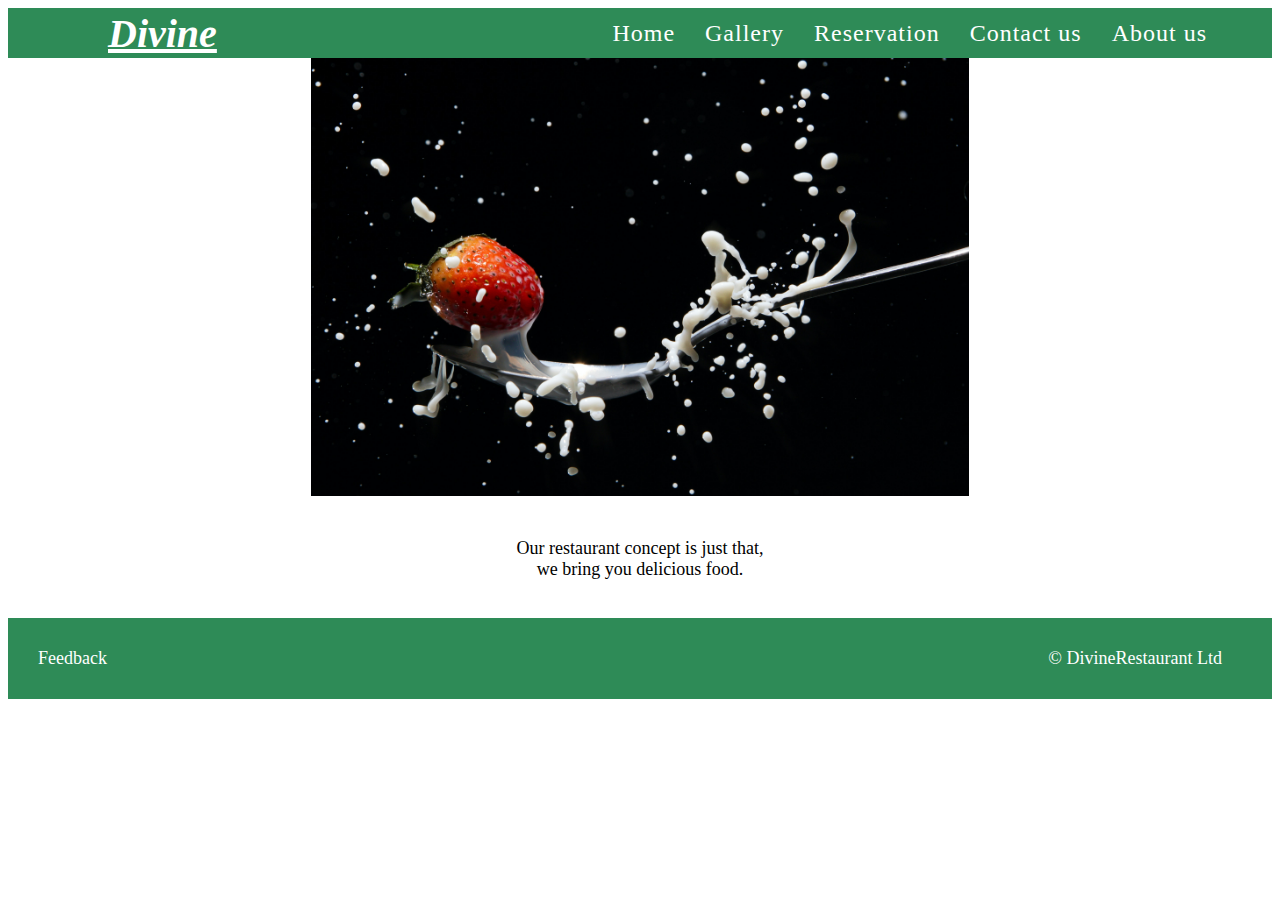
<file: index.html>
<!DOCTYPE html>
<html lang="en">
<head>
    <meta charset="UTF-8">
    <meta http-equiv="X-UA-Compatible" content="IE=edge">
    <meta name="viewport" content="width=device-width, initial-scale=1.0">
    <title>Divine</title>
    <link rel="stylesheet" href="css/main.css">
  <link rel="stylesheet" href="https://cdnjs.cloudflare.com/ajax/libs/font-awesome/4.7.0/css/font-awesome.min.css">
</head>
<body>
    <!--Navigation Bar-->
    <nav>
        <div class="logo"><a href="index.html">Divine</a></div>
        <input type="checkbox" id="click">
        <label for="click" class="menu-btn">
            
            <i class="fas fa-bars"></i>
        </label>
        <ul>
            <li><a class="active" href="index.html">Home</a></li>
            <li><a href="Gallery.html">Gallery</a></li>
            <li><a href="Reservation.html">Reservation</a></li>
            <li><a href="Contact.html">Contact us</a></li>
            <li><a href="about.html">About us</a></li>           
        </ul>
    </nav>
    <!--Main-->
    <main>   
        <div class="image-container">
                <img src="images/frontpic1.jpg" alt="">
        </div>
        <div class="image-text">
                <p>
                                     
                    Our restaurant concept is just that, 
                    <br> we bring you delicious food.
                </p>           
        </div>       
        </main>
        <!-- footer -->
        <footer class="footer">
            <li><a href="">Feedback</a></li>
            <li style="padding-right: 50px;"><a href="">&copy; DivineRestaurant Ltd</a></li>
        </footer>
        <script src="js/main.js"></script>
</body>
</html>
</file>
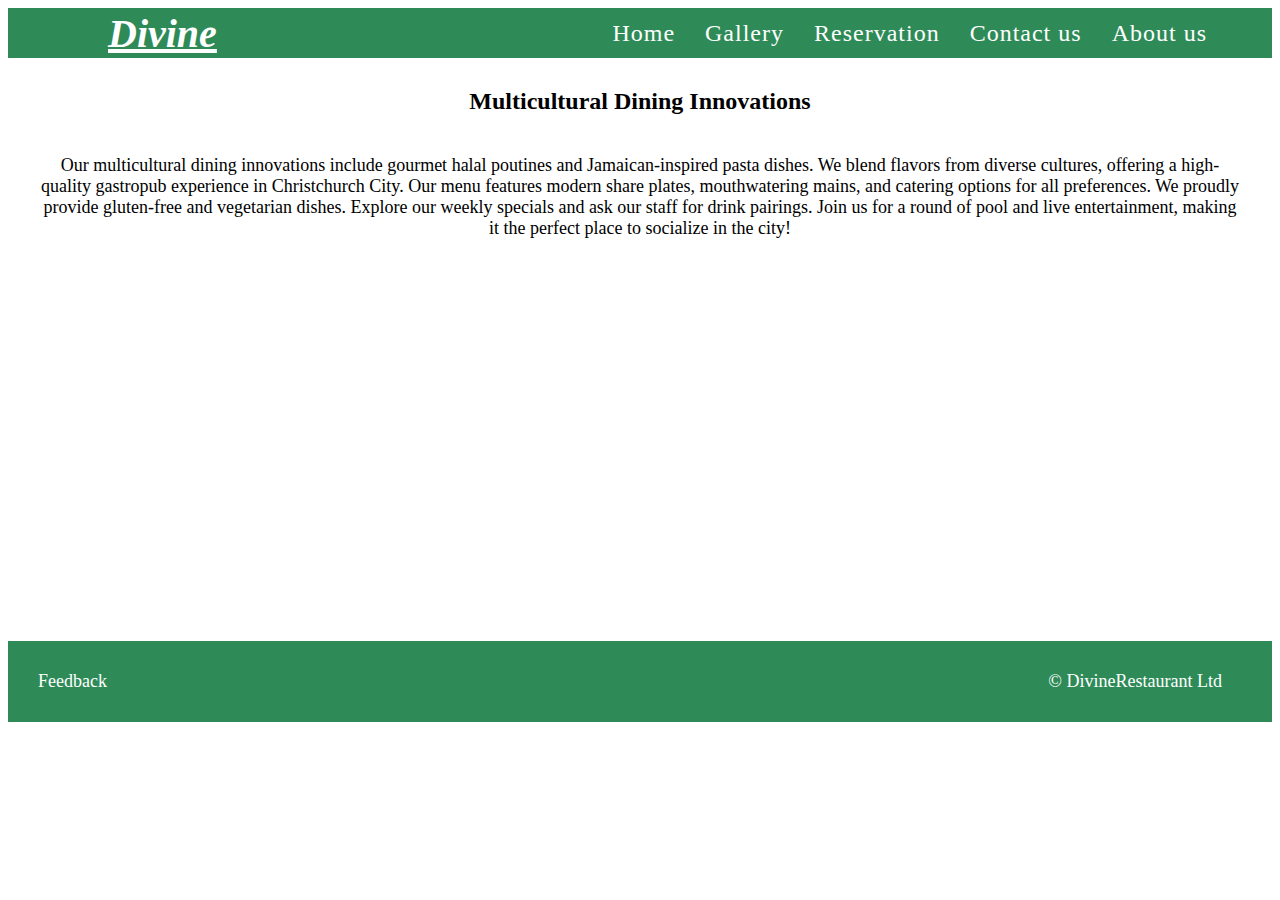
<file: about.html>
<!DOCTYPE html>
<html lang="en">

<head>
    <meta charset="UTF-8">
    <meta http-equiv="X-UA-Compatible" content="IE=edge">
    <meta name="viewport" content="width=device-width, initial-scale=1.0">
    <title>Gallery</title>
    <link rel="stylesheet" href="css/about.css">
</head>

<body>
    <!--Navigation Bar-->
    <nav>
        <div class="logo"><a href="index.html">Divine</a></div>
        <input type="checkbox" id="click">
        <label for="click" class="menu-btn">
            
            <i class="fas fa-bars"></i>
        </label>
        <ul>
            <li><a class="active" href="index.html">Home</a></li>
            <li><a href="Gallery.html">Gallery</a></li>
            <li><a href="Reservation.html">Reservation</a></li>
            <li><a href="Contact.html">Contact us</a></li>
            <li><a href="about.html">About us</a></li>
            
        </ul>
    </nav>
    <!--Main-->
    <main>        
        <div class="react" onmouseover="mOver(this)" onmouseout="mOut(this)">
          </div>
    
        <div class="text-head">
            <h2>
                Multicultural Dining Innovations
            </h2>
            <p class="for-qurey">
                Our multicultural dining innovations include gourmet halal poutines and Jamaican-inspired pasta dishes. 
                We blend flavors from diverse cultures, offering a high-quality gastropub experience in Christchurch City. 
                Our menu features modern share plates, mouthwatering mains, and catering options for all preferences. 
                We proudly provide gluten-free and vegetarian dishes. Explore our weekly specials and ask our staff for 
                drink pairings. Join us for a round of pool and live entertainment, making it the perfect place to 
                socialize in the city!
            </p>
        </div>
        <div class="flex-container">
            <iframe width="50%" height="350" src="https://www.youtube.com/embed/H7MRHuzCNvM" title="YouTube video player" 
            frameborder="0" allow="accelerometer; autoplay; clipboard-write; encrypted-media; gyroscope; picture-in-picture" 
            allowfullscreen></iframe>
        </div> 
        </main>
        <!-- footer -->
        <footer class="footer">
            <li><a href="">Feedback</a></li>
            <li style="padding-right: 50px;"><a href="">&copy; DivineRestaurant Ltd</a></li>
        </footer>
    
    
</body>

</html>
</file>
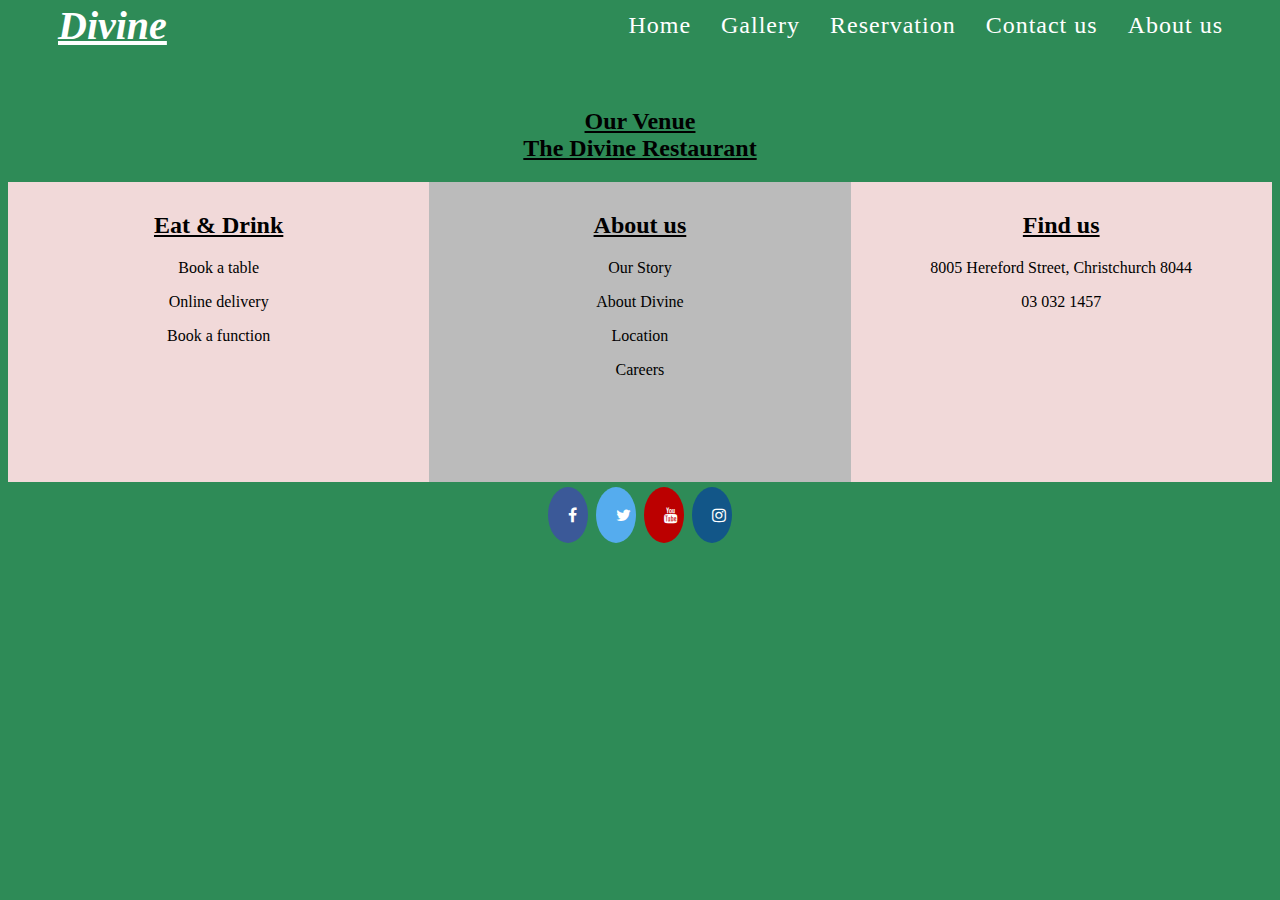
<file: contact.html>
<!DOCTYPE html>
<html lang="en">
<head>
    <meta charset="UTF-8">
    <meta http-equiv="X-UA-Compatible" content="IE=edge">
    <meta name="viewport" content="width=device-width, initial-scale=1.0">
    <title>Contact</title>
    <link rel="stylesheet" href="css/contact.css">
    <link rel="stylesheet" href="https://cdnjs.cloudflare.com/ajax/libs/font-awesome/4.7.0/css/font-awesome.min.css">
</head>
<body>
  <!--Navigation Bar-->
  <nav>
    <div class="logo"><a href="index.html">Divine</a></div>
    <input type="checkbox" id="click">
    <label for="click" class="menu-btn">
        
        <i class="fas fa-bars"></i>
    </label>
    <ul>
        <li><a class="active" href="index.html">Home</a></li>
        <li><a href="Gallery.html">Gallery</a></li>
        <li><a href="Reservation.html">Reservation</a></li>
        <li><a href="Contact.html">Contact us</a></li>
        <li><a href="about.html">About us</a></li>           
    </ul>
</nav>  
    <!-- Main -->
    <body>
        <h2>Our Venue
        <br>
        The Divine Restaurant
        </h2>
        
        <div class="row">
          <div class="column" style="background-color:rgb(241, 217, 217);">
            <h2>Eat & Drink</h2>
            <p>Book a table</p> 
            <p>Online delivery</p>
            <p>Book a function</p>
          </div>
          <div class="column" style="background-color:#bbb;">
            <h2>About us</h2>
            <p>Our Story</p>
            <p>About Divine</p>
            <p>Location</p>
            <p>Careers</p>
          </div>
          <div class="column" style="background-color:rgb(241, 217, 217);">
            <h2>Find us</h2>
            <p>8005 Hereford Street, Christchurch 8044</p>
            <p>03 032 1457</p>
          </div>
        </div>
        
<footer>
 <a href="#" class="fa fa-facebook"></a>
 <a href="#" class="fa fa-twitter"></a>
 <a href="#" class="fa fa-youtube"></a>
 <a href="#" class="fa fa-instagram"></a>
</footer>
    
</body>
</html>
</file>
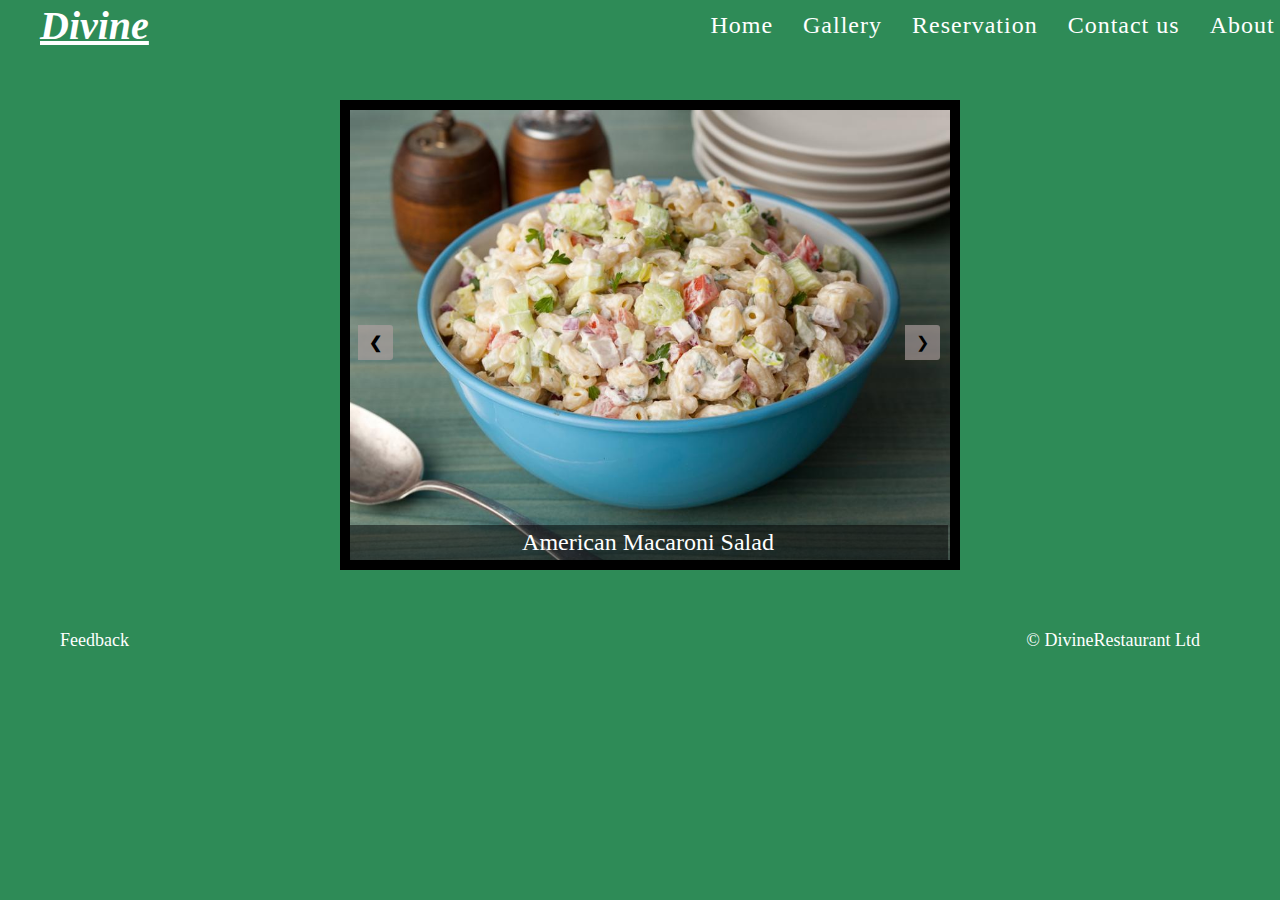
<file: gallery.html>
<!DOCTYPE html>
<html lang="en">

<head>
    <meta charset="UTF-8">
    <meta http-equiv="X-UA-Compatible" content="IE=edge">
    <meta name="viewport" content="width=device-width, initial-scale=1.0">
    <title>Gallery</title>
    <link rel="stylesheet" href="css/gallery.css">
</head>

<body>
    <!--Navigation Bar-->
    <nav>
        <div class="logo"><a href="index.html">Divine</a></div>
        <input type="checkbox" id="click">
        <label for="click" class="menu-btn">
            
            <i class="fas fa-bars"></i>
        </label>
        <ul>
            <li><a class="active" href="index.html">Home</a></li>
            <li><a href="Gallery.html">Gallery</a></li>
            <li><a href="Reservation.html">Reservation</a></li>
            <li><a href="Contact.html">Contact us</a></li>
            <li><a href="about.html">About us</a></li>           
        </ul>
    </nav>
    <!-- Main -->
    <div class="frame-container">
        <div class="navigation">
            <!-- '<' -->
            <div class="prev nav-btn"> &#10094; </div>
            <div class="next nav-btn"> &#10095; </div>
            <!-- '>' -->
            <div class="frame">
                <div class="item main">
                    <img src="images/American Macaroni Salad.jpeg" alt="food image">
                    <div class="caption">American Macaroni Salad</div>
                </div>
                <div class="item">
                    <img src="images/appetizers with cold cuts and cheeses.jpg" alt="food image">
                    <div class="caption">Appetizers with cold cuts and cheeses</div>
                </div>
                <div class="item">
                    <img src="images/baked beef medallion.jpg" alt="food image">
                    <div class="caption">Baked beef medallion</div>
                </div>
                <div class="item">
                    <img src="images/Buffalo chicken wings.jpg" alt="food image">
                    <div class="caption">Buffalo chicken wings</div>
                </div>
                <div class="item">
                    <img src="images/Cabbage Soup.jpeg" alt="food image">
                    <div class="caption">Cabbage Soup</div>
                </div>
                <div class="item">
                    <img src="images/Classic chocolate mousse.jpg" alt="food image">
                    <div class="caption">Classic chocolate mousse</div>
                </div>
                <div class="item">
                    <img src="images/Coconut, Cherry and Vanilla Bean Ice Pops.jpeg" alt="food image">
                    <div class="caption">Coconut, Cherry and Vanilla Bean Ice Pops</div>
                </div>
                <div class="item">
                    <img src="images/DivineBurger.jpg" alt="food image">
                    <div class="caption">DivineBurger</div>
                </div>
                <div class="item">
                    <img src="images/Fried meat slices.jpg" alt="food image">
                    <div class="caption">Fried meat slices</div>
                </div>
            </div>
        </div>
    </div>
    <!-- footer -->
    <footer class="footer">
        <li><a href="">Feedback</a></li>
        <li style="padding-right: 50px;"><a href="">&copy; DivineRestaurant Ltd</a></li>
    </footer>
    <script src="js/gallery.js"></script>
</body>

</html>
</file>
<file: css/main.css>
nav {
    height: 50px;
    background: seagreen;
    display: flex;
    align-items: center;
    justify-content: space-between;
    padding: 0px 50px 0px 100px;
}
nav .logo a {
    font-size: 40px;
    color: White;
    font-weight: 600;
    font-style: italic;
    text-decoration: underline;
}
nav ul {
    display: flex;
    list-style: none;
}
nav ul li {
    margin: 0 5px;
}
nav ul li a {
    color: white;
    text-decoration: none;
    font-style: bold;
    font-size: 24px;
    font-weight: 400;
    letter-spacing: 1px;
    padding: 8px 10px;
    border-radius: 20px;
    transition: all 0.5s ease;
}
nav ul li a:hover, 
nav ul li a:active {
    color: black;
    background: white;
}
nav .menu-btn i {
    color: white;
    font-size: 22px;
    cursor: pointer;
    display: none;
}
#click {
    display: none;
}

@media (max-width: 940px) {
    nav .menu-btn i {
        display: block;
    }
    /* #click:checked ~ nnnnnnnnnnnnnnnnnnnnnnnnn
} */
nav ul {
    position: fixed;
    top: 50px;
    left: 100%;
    background: black;
    height: 100vh;
    width: 100%;
    display: block;
    text-align: center;
    transition: all 0.3s ease;
}
#click:checked ~ ul {
    left: 0%;
}
nav ul li {
    margin: 40px 0;
}
nav ul li {
    font-size: 20px;
    display: block;
}
nav ul li a:hover, 
nav ul li a:active {
    color: cyan;
    background: none;
}
}

/* body */
.image-container {
  width: 80%; 
  height: 50%;
  text-align: center; 
  margin: 0 auto;
}
.image-container img {
  max-width: 100%; 
  height: auto; 
}

.image-text {
  
  bottom: 10rem;  
  left: 1rem;
  font-size: large;
  color: black;
  padding: 20px;
  text-align: center;
}

img {
  width: 65%; 
  height: 50%;
}
.react {
  background-color:#cd5712;
  width:200px;
  height:10px;
  padding:20px;
  position: absolute;
  text-align: center;
  border: black;
  text-shadow: #ddd;
  font-weight: bold;
}





/* Resizing for small devices */
@media only screen and (max-width: 600px) {
  .for-qurey {background: lightpink;}
}

/* footer */
.footer li {
  list-style: none;
  padding: 30px;
}

.footer li a {
  text-decoration: none;
  color: white;
  font-size: large;
  font-style: bold;
}

.footer {
  background-color: seagreen;
  display: flex;
  justify-content: space-between;
}
</file>
<file: css/about.css>
nav {
    height: 50px;
    background: seagreen;
    display: flex;
    align-items: center;
    justify-content: space-between;
    padding: 0px 50px 0px 100px;
}
nav .logo a {
    font-size: 40px;
    color: White;
    font-weight: 600;
    font-style: italic;
    text-decoration: underline;
}
nav ul {
    display: flex;
    list-style: none;
}
nav ul li {
    margin: 0 5px;
}
nav ul li a {
    color: white;
    text-decoration: none;
    font-style: bold;
    font-size: 24px;
    font-weight: 400;
    letter-spacing: 1px;
    padding: 8px 10px;
    border-radius: 20px;
    transition: all 0.5s ease;
}
nav ul li a:hover, 
nav ul li a:active {
    color: black;
    background: white;
}
nav .menu-btn i {
    color: white;
    font-size: 22px;
    cursor: pointer;
    display: none;
}
#click {
    display: none;
}

@media (max-width: 940px) {
    nav .menu-btn i {
        display: block;
    }
    /* #click:checked ~ nnnnnnnnnnnnnnnnnnnnnnnnn
} */
nav ul {
    position: fixed;
    top: 50px;
    left: 100%;
    background: black;
    height: 100vh;
    width: 100%;
    display: block;
    text-align: center;
    transition: all 0.3s ease;
}
#click:checked ~ ul {
    left: 0%;
}
nav ul li {
    margin: 40px 0;
}
nav ul li {
    font-size: 20px;
    display: block;
}
nav ul li a:hover, 
nav ul li a:active {
    color: cyan;
    background: none;
}
}

.flex-container {
    background-color: white;
    text-align: center;
}

.text-head {
    padding: 10px;
    background-color: white;
    color: black;
    text-align: center;
}
  
  
.for-qurey {
    padding: 20px;
    font-size: large;
    color: black;
}


/* footer */
.footer li {
    list-style: none;
    padding: 30px;
}
  
.footer li a {
    text-decoration: none;
    color: white;
    font-size: large;
    font-style: bold;
}
  
.footer {
    background-color: seagreen;
    display: flex;
    justify-content: space-between;
}
</file>
<file: css/contact.css>
nav {
  height: 50px;
  background: seagreen;
  display: flex;
  align-items: center;
  justify-content: space-between;
  padding: 0px 50px;
  position: fixed; 
  top: 0; 
  width: 100%; 
}

nav .logo a {
  font-size: 40px;
  color: White;
  font-weight: 600;
  font-style: italic;
  text-decoration: underline;
}
nav ul {
  display: flex;
  list-style: none;
}
nav ul li {
  margin: 0 5px;
}
nav ul li a {
  color: white;
  text-decoration: none;
  font-style: bold;
  font-size: 24px;
  
  letter-spacing: 1px;
  padding: 8px 10px;
  border-radius: 20px;
  transition: all 0.5s ease;
}
nav ul li a:hover, 
nav ul li a:active {
  color: black;
  background: white;
}
nav .menu-btn i {
  color: white;
  font-size: 22px;
  cursor: pointer;
  display: none;
}
#click {
  display: none;
}

@media (max-width: 940px) {
  nav .menu-btn i {
      display: block;
  }
 
nav ul {
  position: fixed;
  top: 50px;
  left: 100%;
  background: black;
  height: 100vh;
  width: 100%;
  display: block;
  text-align: center;
  transition: all 0.3s ease;
}
#click:checked + ul {
  left: 0;
}
nav ul li {
  margin: 40px 0;
  font-size: 20px;
  display: block;
}
nav ul li a:hover, 
nav ul li a:active {
  color: cyan;
  background: none;
}
}

* {
    box-sizing: border-box;
  }
    
  /* Create three equal columns that floats next to each other */
  .column {
    float: left;
    width: 33.33%;
    padding: 10px;
    height: 300px; 
  }
    
  /* Clear floats after the columns */
  .row:after {
    content: "";
    display: table;
    clear: both;
  }
  
  /* Responsive layout - makes the three columns stack on top of each other instead of next to each other */
  @media screen and (max-width: 600px) {
    .column {
    width: 100%;
    }
  }
  
body {
  background-color: seagreen;
  text-align: center;
  padding-top: 5rem;
}
  
h2 {
  text-decoration: underline;
}

/* Styling to social media icons */
.fa {
  padding: 20px;
  font-size: 30px;
  width: 30px;
  text-align: center;
  text-decoration: none;
  margin: 5px 2px;
  border-radius: 50%;
}
  
.fa:hover {
  opacity: 0.7;
}
  
.fa-facebook {
  background: #3B5998;
  color: white;
}
  
.fa-twitter {
  background: #55ACEE;
  color: white;
}

.fa-youtube {
  background: #bb0000;
  color: white;
}
  
.fa-instagram {
  background: #125688;
  color: white;
}
</file>
<file: css/gallery.css>
nav {
  height: 50px;
  background: seagreen;
  display: flex;
  align-items: center;
  justify-content: space-between;
  padding: 0px 10px;
  position: fixed; 
  top: 0; 
  width: 100%; 
}

nav .logo a {
  font-size: 40px;
  color: White;
  font-weight: 600;
  font-style: italic;
  text-decoration: underline;
}
nav ul {
  display: flex;
  list-style: none;
}
nav ul li {
  margin: 0 5px;
}
nav ul li a {
  color: white;
  text-decoration: none;
  font-style: bold;
  font-size: 24px;
  font-weight: 400;
  letter-spacing: 1px;
  padding: 8px 10px;
  border-radius: 20px;
  transition: all 0.5s ease;
}
nav ul li a:hover, 
nav ul li a:active {
  color: black;
  background: white;
}
nav .menu-btn i {
  color: white;
  font-size: 22px;
  cursor: pointer;
  display: none;
}
#click {
  display: none;
}

@media (max-width: 940px) {
  nav .menu-btn i {
      display: block;
  }
  /* #click:checked ~ nnnnnnnnnnnnnnnnnnnnnnnnn
} */
nav ul {
  position: fixed;
  top: 50px;
  left: 100%;
  background: black;
  height: 100vh;
  width: 100%;
  display: block;
  text-align: center;
  transition: all 0.3s ease;
}
#click:checked ~ ul {
  left: 0%;
}
nav ul li {
  margin: 40px 0;
}
nav ul li {
  font-size: 20px;
  display: block;
}
nav ul li a:hover, 
nav ul li a:active {
  color: cyan;
  background: none;
}
}

body {
    background-color: seagreen;
    margin-top: 100px;
    margin-left: 30px;
    margin-right: 30px;
  }
  
  .frame-container {
    max-width: 600px;
    min-width: 300px;
    height: 500px;
    position: relative;
    margin: 0 auto;
  }
  
  .navigation .prev {
    position: absolute;
    font-size: 1rem;
    top: 45%;
    left: 3%;
    font-weight: 700;
    z-index: 9999;
    width: auto;
    user-select: none;
  }
  
  .navigation .next {
    position: absolute;
    top: 45%;
    right: 0;
    font-size: 1rem;
    z-index: 9999;
    width: auto;
    user-select: none;
  }
  
  .navigation .nav-btn {
    background: rgba(173, 159, 159, 0.65);
    cursor: pointer;
    border-radius: 0 3px 3px 0;
    width: 35px;
    height: 35px;
    display: flex;
    justify-content: center;
    align-items: center;
  }
  
  .navigation .nav-btn:hover {
    background-color: white;
  }
  
  .frame {
    margin-top: 20px;
    transition: all 0.3s ease;
  }
  
  .frame img {
    max-width: 100%;
    border: 10px solid black;
    transition: all 0.3s ease;
    vertical-align: middle;
  }
  
  .item {
    position: relative;
    display: none;
  }
  
  .main {
    display: block;
  }
  
  .caption {
    position: absolute;
    bottom: 10px;
    display: flex;
    font-size: 1.5rem;
    justify-content: center;
    align-items: center;
    color: rgb(255, 255, 255);
    background: rgba(0, 0, 0, 0.5);
    height: 35px;
    width: 100%;
    margin: 0 3px 0 8px;
  }
  
  /* Media query for small screens through resizing */
  @media screen and (max-width:765px) {
    .navigation .prev, .navigation .next {
      top: 40%;
    }
  }
  
  @media screen and (max-width:400px) {
    .navigation .prev, .navigation .next {
      top: 25%;
    }
  }
  /* footer */
.footer li {
  list-style: none;
  padding: 30px;
}

.footer li a {
  text-decoration: none;
  color: white;
  font-size: large;
  font-style: bold;
}

.footer {
  background-color: seagreen;
  display: flex;
  justify-content: space-between;
}
</file>
